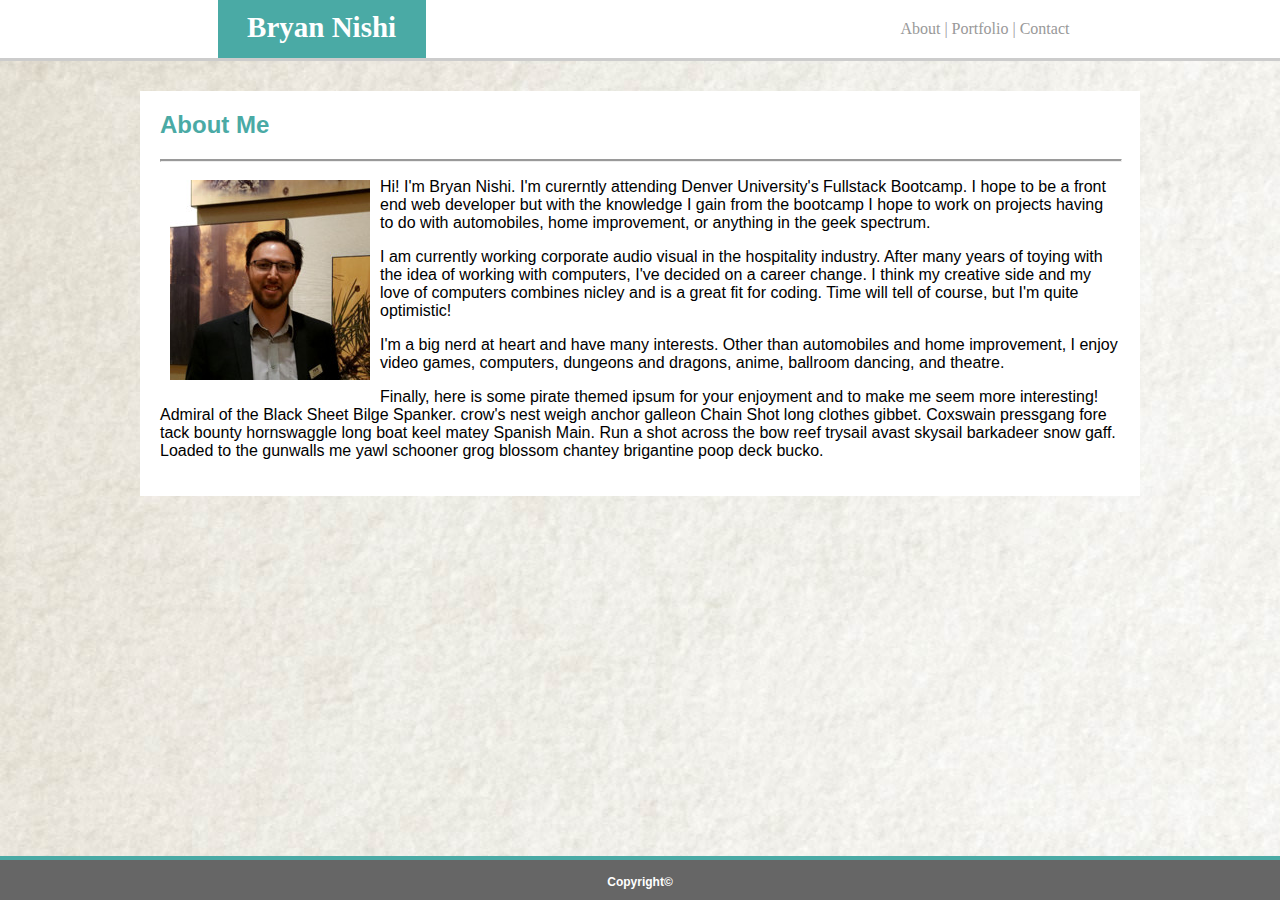
<file: index.html>
<!DOCTYPE html>
<html lang="en-us">

<head>
    <title>Bryan Nishi Portfolio</title>
    <link rel="stylesheet" type="text/css" href="assets/css/style.css" />
</head>

<body>
    <!--Universal navigation header and nametag-->
    <header>
        <div>
            <h1>Bryan Nishi</h1>

            <a href="index.html">About |</a>
            <a href="portfolio.html">Portfolio |</a>
            <a href="contact.html">Contact</a>

        </div>
    </header>
    <!--universal content framework-->
    <div class="content">
        <h2>About Me</h2>
        <hr>
        <!--Page specific content-->
        <img class="me" src="assets/images/linkedin.jpg" alt="Bryan Nishi">
        <p>Hi! I'm Bryan Nishi. I'm curerntly attending Denver University's Fullstack Bootcamp. I hope to be a front end web
            developer but with the knowledge I gain from the bootcamp I hope to work on projects having to do with automobiles,
            home improvement, or anything in the geek spectrum.</p>
        <p>I am currently working corporate audio visual in the hospitality industry. After many years of toying with the idea
            of working with computers, I've decided on a career change. I think my creative side and my love of computers
            combines nicley and is a great fit for coding. Time will tell of course, but I'm quite optimistic!</p>
        <p>I'm a big nerd at heart and have many interests. Other than automobiles and home improvement, I enjoy video games,
            computers, dungeons and dragons, anime, ballroom dancing, and theatre.</p>
        <p>Finally, here is some pirate themed ipsum for your enjoyment and to make me seem more interesting! Admiral
            of the Black Sheet Bilge Spanker. crow's nest weigh anchor galleon Chain Shot long clothes gibbet. Coxswain pressgang
            fore tack bounty hornswaggle long boat keel matey Spanish Main. Run a shot across the bow reef trysail avast
            skysail barkadeer snow gaff. Loaded to the gunwalls me yawl schooner grog blossom chantey brigantine poop deck
            bucko.</p>
    </div>
    <!--Footer-->
    <footer class="footer">
        <h3>Copyright©</h3>
    </footer>
</body>

</html>
</file>
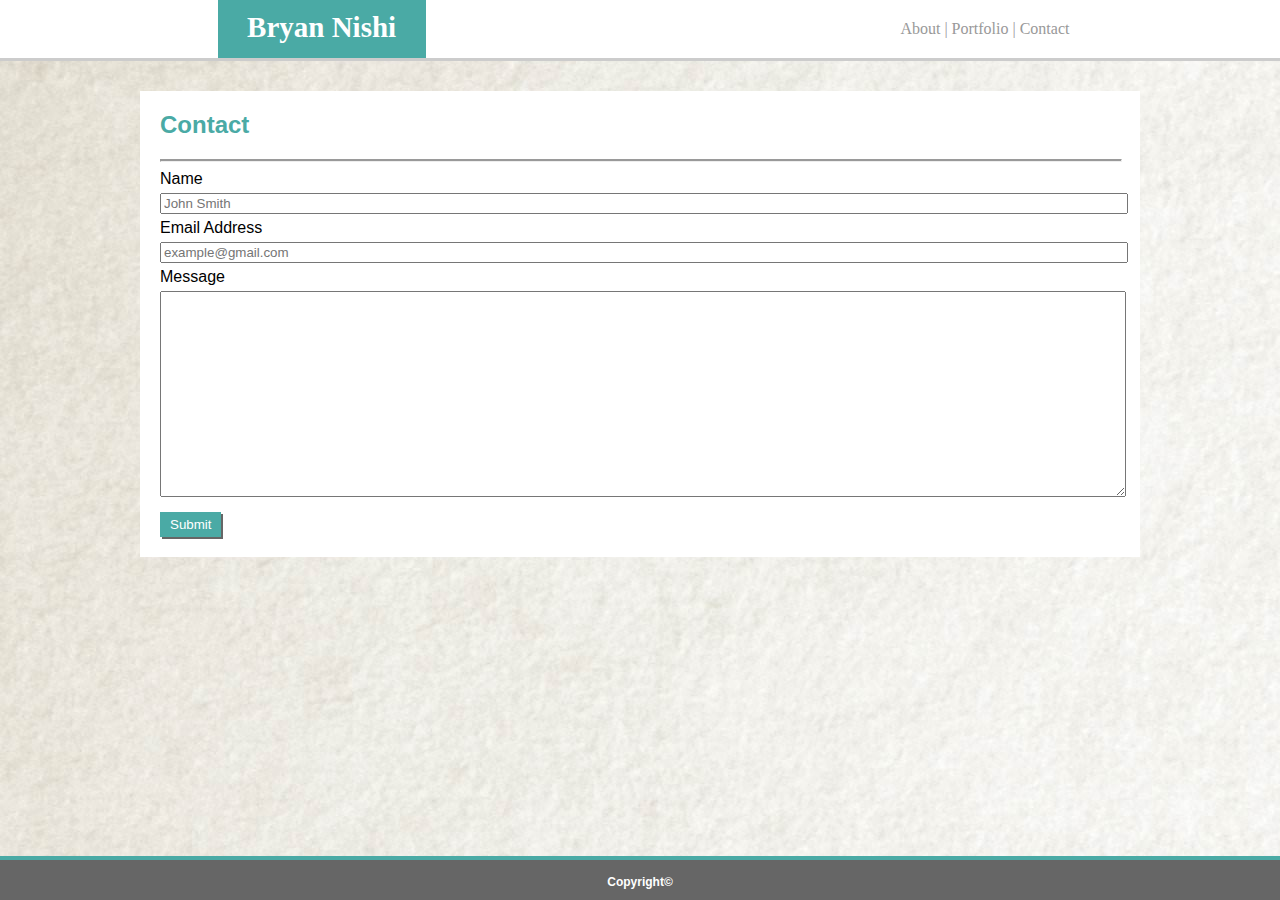
<file: contact.html>
<!DOCTYPE html>
<html lang="en-us">

<head>
    <title>Bryan Nishi Portfolio</title>
    <link rel="stylesheet" type="text/css" href="assets/css/style.css" />
</head>

<body>
    <!--Universal navigation header and nametag-->
    <header>
        <div>
            <h1>Bryan Nishi</h1>

            <a href="index.html">About |</a>
            <a href="portfolio.html">Portfolio |</a>
            <a href="contact.html">Contact</a>

        </div>
    </header>
    <!--universal content framework-->
    <div class="content">
        <h2>Contact</h2>
        <hr>
        <!--contact form-->
        <form action="/submit-contact-info">
            <label for="name">Name</label>
            <input type="text" name="name" placeholder="John Smith">
            <label for="email">Email Address</label>
            <input type=text name="email" placeholder="example@gmail.com">
            <label for="message">Message</label>
            <textarea type="text" name="message"></textarea>
            <button type=Submit>Submit</button>
        </form>
    </div>
    <!--footer-->
    <footer class="footer">
        <h3>Copyright©</h3>
    </footer>
</body>

</html>
</file>
<file: assets/css/style.css>
/*Navigation header and nametag title*/

h1 {
    background-color: #4aaaa5;
    color: white;
    font-size: 29px;
    padding: 14px;
    width: 180px;
    text-align: center;
    float: left;
    position: absolute;
    top: -22px;
    left: 17%;
}

header {
    background-color: white;
    color: #999;
    padding: 20px;
    border-bottom: 3px solid #ccc;
    font-family: 'Georgia', Times, Times New Roman, serif;
}

a,
a:visited {
    text-decoration: none;
    color: #999;
    position: relative;
    left: 71%;
}

/*end of nav bar*/

/*universal framework parameters*/

html,
body {
    height: 100%;
    margin: 0;
}

body {
    background: url(../images/texture.jpg);
    display: flex;
    flex-direction: column;
    justify-content: space-between;
    font-family: 'Arial', 'Helvetica Neue', Helvetica, sans-serif;
}

.content {
    background-color: white;
    margin: auto;
    width: 960px;
    padding: 0px 20px 20px 20px;
    margin-top: 30px;
}

hr {
    background-color: #999;
    width: 100%;
    height: 1px;
}

/*end of framework*/

/*about page*/

.me {
    float: left;
    padding: 10px;
}

/*contact page*/

h2 {
    color: #4aaaa5;
}

label {
    display: block;
    margin-bottom: 5px;
    margin-top: 5px;
}

textarea {
    display: block;
    width: 100%;
    height: 200px;
}

input {
    display: block;
    width: 100%;
}

button {
    background-color: #4aaaa5;
    color: white;
    border: 0;
    margin-top: 15px;
    padding: 5px 10px 5px 10px;
    box-shadow: 2px 2px #666;
}

button:hover {
    background-color: #eee;
    color: #4aaaa5;
    box-shadow: 3px 3px #4aaaa5;
    transition: color .15s ease-in-out, background-color .15s ease-in-out, border-color .15s ease-in-out, box-shadow .15s ease-in-out;
}

/*portfolio page*/

.image {
    position: relative;
}

h5 {
    background-color: #4aaaa5;
    color: white;
    padding: 10px;
    width: 180px;
    text-align: center;
    z-index: 2;
    position: absolute;
    top: 125px;
}

ul {
    list-style-type: none;
    columns: 2;
    float: left;
    padding: 0;
    margin-top: 20px;
}

li {
    margin: 0px 20px 30px 0px;
}

/*footer*/

.footer,
.push {
    height: 40px;
}

.footer {
    background-color: #666;
    color: white;
    text-align: center;
    border-top: 4px solid #4aaaa5;
    line-height: 20px;
}

h3 {
    font-size: 12px;
}
</file>
